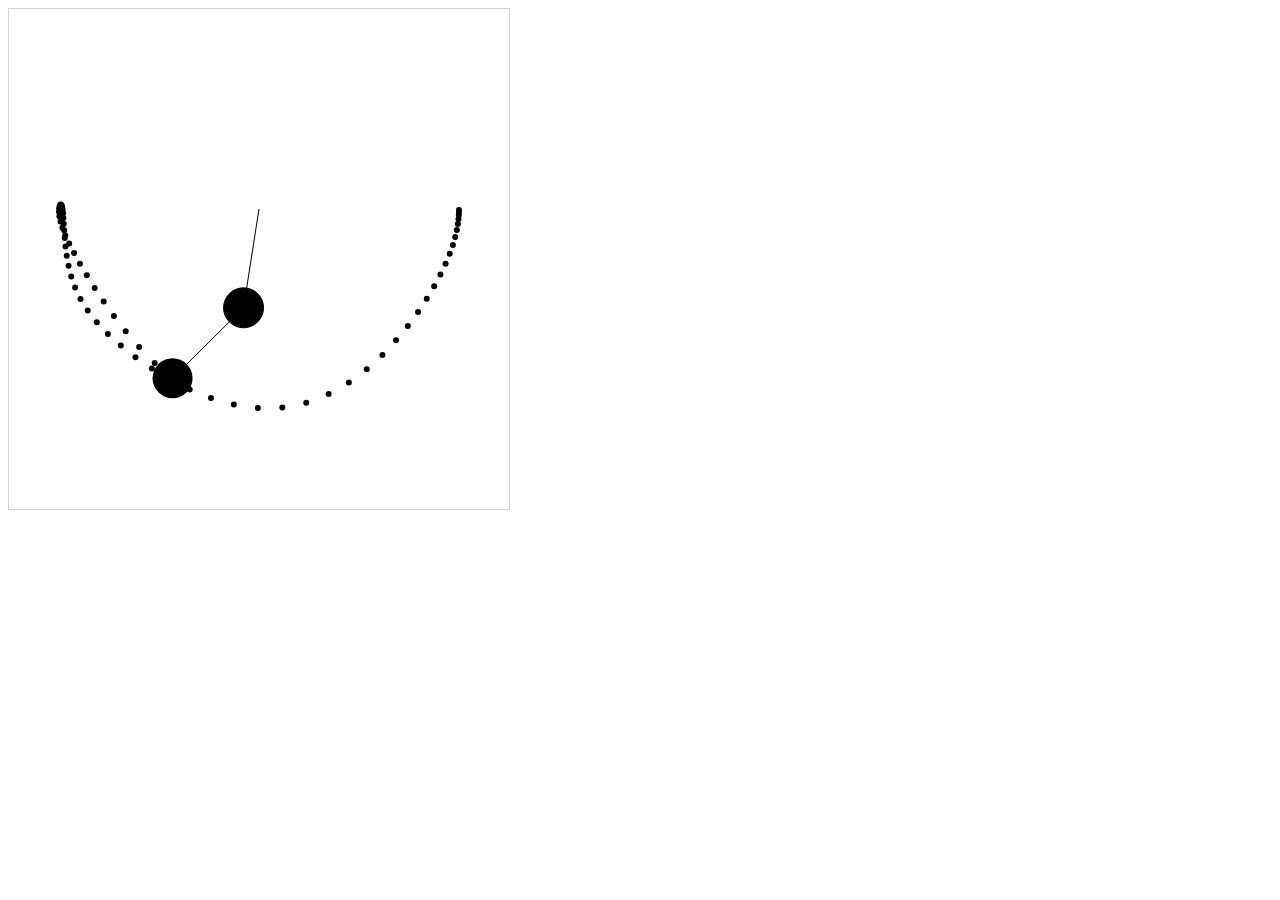
<file: DoblePendulo/index.html>
<!DOCTYPE html>
<html ng-app="myApp">

<head>
    <meta charset="utf-8">
    <title>Doble Péndulo</title>
    <script src="doblependulo.js"></script>
</head>

<body onload="onload()">
    <canvas id="myCanvas" width="500" height="500" style="border:1px solid #d3d3d3;">
		Your browser does not support the HTML5 canvas tag.</canvas>
</body>

</html>
</file>
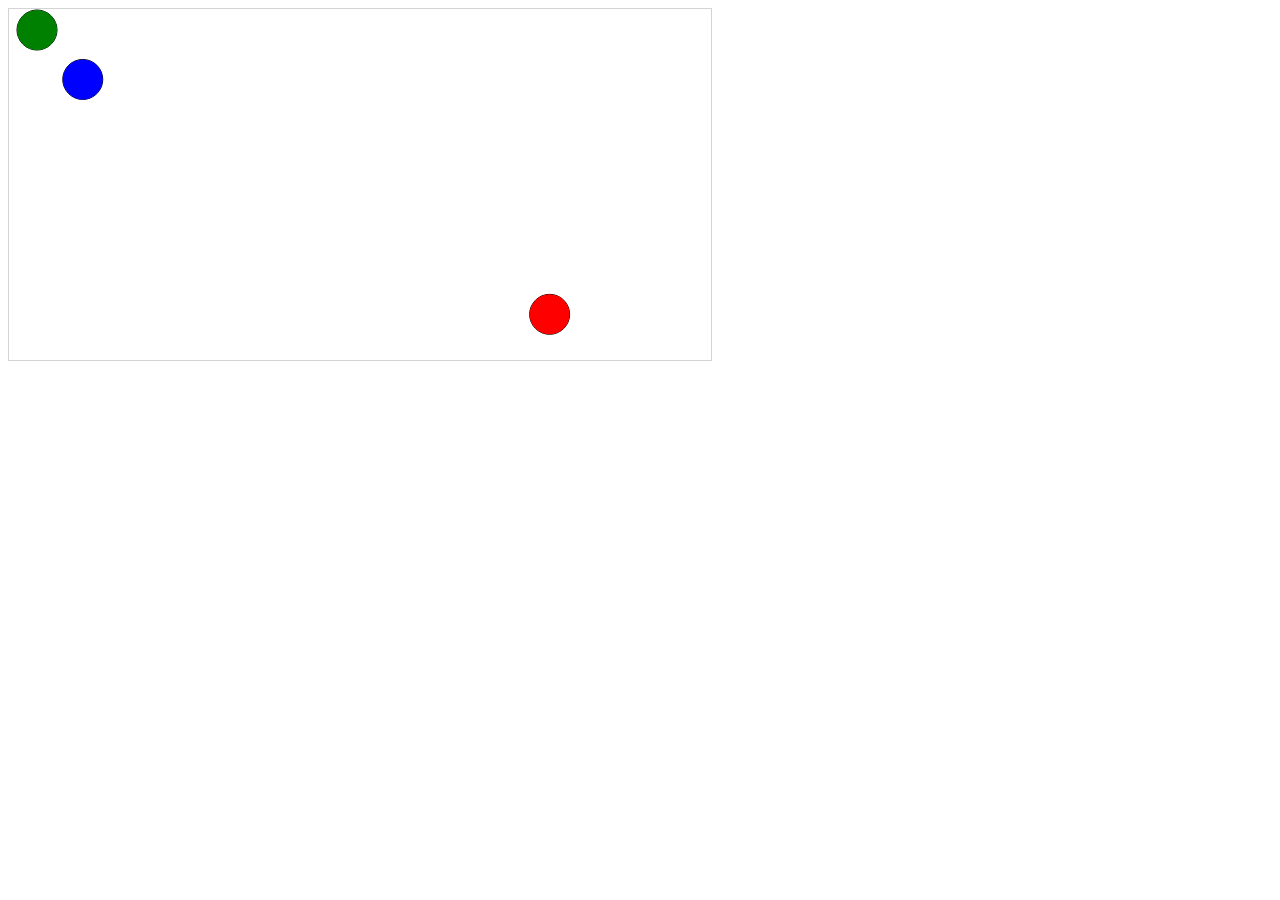
<file: Snooker/index.html>
<!DOCTYPE html>
<html ng-app="myApp">

<head>
    <meta charset="utf-8">
    <title>Snooker</title>
    <script src="snooker.js"></script>
</head>

<body onload="onload()">
    <canvas id="myCanvas" style="border:1px solid #d3d3d3;">
		Your browser does not support the HTML5 canvas tag.</canvas>
</body>

</html>
</file>
